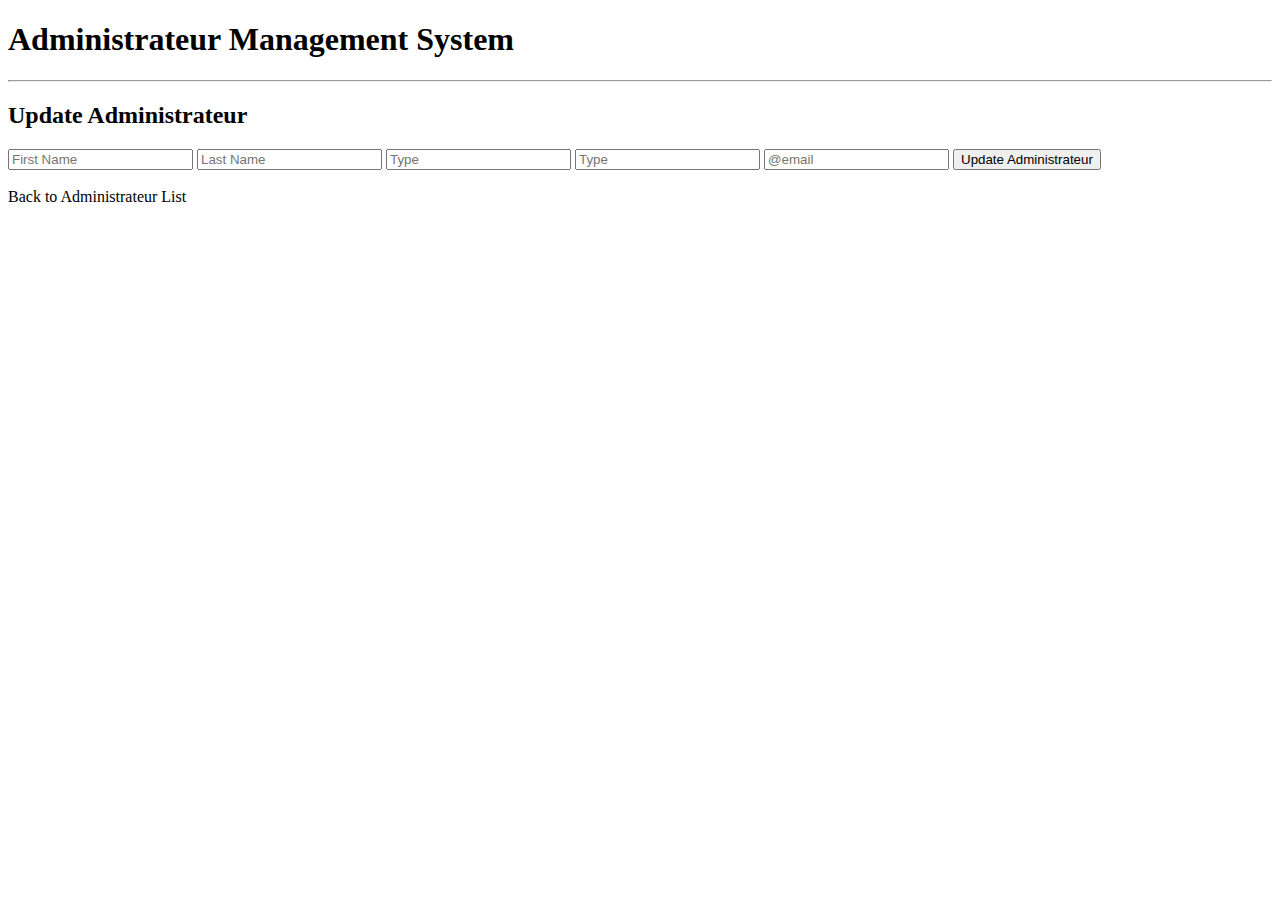
<file: src/main/resources/templates/Administrateur_update.html>
<!DOCTYPE html>
<html lang="en" xmlns:th="http://www.thymeleaf.org">
<head>
    <meta charset="ISO-8859-1">
    <title>Client Management System</title>
    <link rel="stylesheet"
          href="https://stackpath.bootstrapcdn.com/bootstrap/4.1.3/css/bootstrap.min.css"
          integrity="sha384-MCw98/SFnGE8fJT3GXwEOngsV7Zt27NXFoaoApmYm81iuXoPkFOJwJ8ERdknLPMO"
          crossorigin="anonymous">
</head>
<body>
<div class="container my-2">
    <h1> Administrateur Management System </h1>
    <hr>
    <h2> Update Administrateur</h2>

    <form action="#" th:action="@{/api/updateAdministrateur}" th:object="${Administrateur}"
          method="POST">

        <input type="text" th:field ="*{nom}"
               placeholder="First Name" class="form-control mb-4 col-4">

        <input type="text" th:field ="*{prenom}"
               placeholder="Last Name" class="form-control mb-4 col-4">

        <input type="text" th:field ="*{categorie}"
               placeholder="Type" class="form-control mb-4 col-4">

        <input type="text" th:field ="*{Cin}"
               placeholder="Type" class="form-control mb-4 col-4">

        <input type="email" th:field ="*{email}"
               placeholder="@email" class="form-control mb-4 col-4">

        <button type="submit" class="btn btn-info col-2"> Update Administrateur</button>

    </form>
    <br>
    <a th:href = "@{/}" class="btn btn-primary btn-sm mb-3"> Back to Administrateur List</a>
</div>
</body>
</html>
</file>
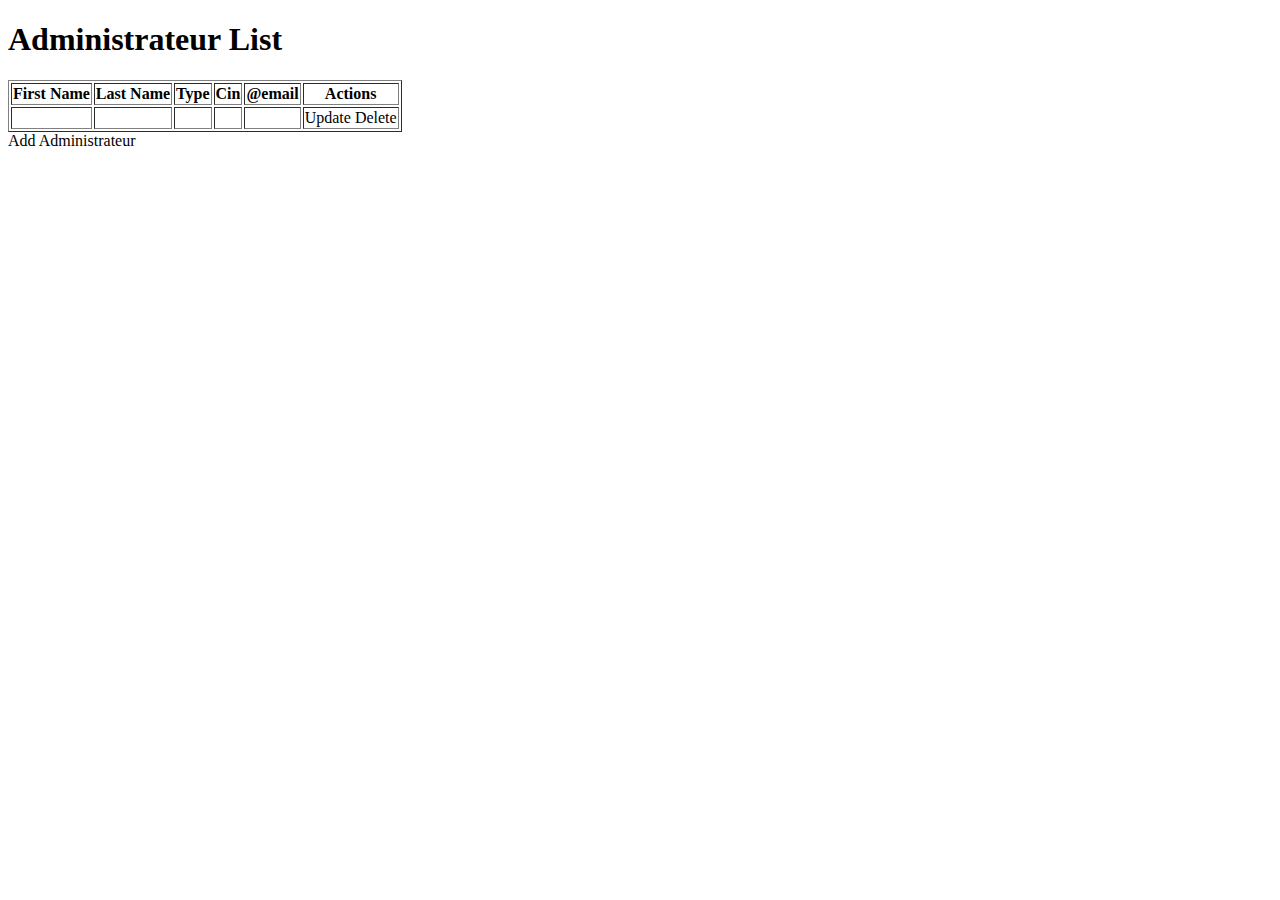
<file: src/main/resources/templates/Admins.html>
<!DOCTYPE html>
<html lang="en" xmlns:th="http://www.thymeleaf.org">
<head>
    <meta charset="ISO-8859-1">
    <title>Administrateur Management System </title>

    <link rel="stylesheet"
          href="https://stackpath.bootstrapcdn.com/bootstrap/4.1.3/css/bootstrap.min.css"
          integrity="sha384-MCw98/SFnGE8fJT3GXwEOngsV7Zt27NXFoaoApmYm81iuXoPkFOJwJ8ERdknLPMO"
          crossorigin="anonymous">
</head>
<body>
<div class="container my-2">
    <h1> Administrateur List</h1>
    <table border="1" class = "table table-striped table-responsive-md">
        <thead>
        <tr>
            <th> First Name</th>
            <th> Last Name</th>
            <th> Type</th>
            <th> Cin</th>
            <th> @email</th>
            <th>Actions </th>
        </tr>
        </thead>
        <tbody>
                <tr th:each="administrateur : ${listAdministrateur}">
                    <td th:text="${administrateur.nom}"></td>
                    <td th:text="${administrateur.prenom}"></td>
                    <td th:text="${administrateur.categorie}"></td>
                    <td th:text="${administrateur.Cin}" ></td>
                    <td th:text="${administrateur.email}"></td>
                    <td> <a th:href="@{/api/showFormForUpdate/{id}(id=${administrateur.id})}" class="btn btn-primary ">Update</a>
                        <a th:href="@{/api/DeleteAdministrateur/{id}(id=${administrateur.id})}" class="btn btn-danger ">Delete</a></td>
                </tr>
        </tbody>
    </table>
    <a th:href = "@{/api/showNewAdministrateurForm}" class="btn btn-primary btn-sm mb-3"> Add Administrateur </a>
</div>
</body>
</html>
</file>
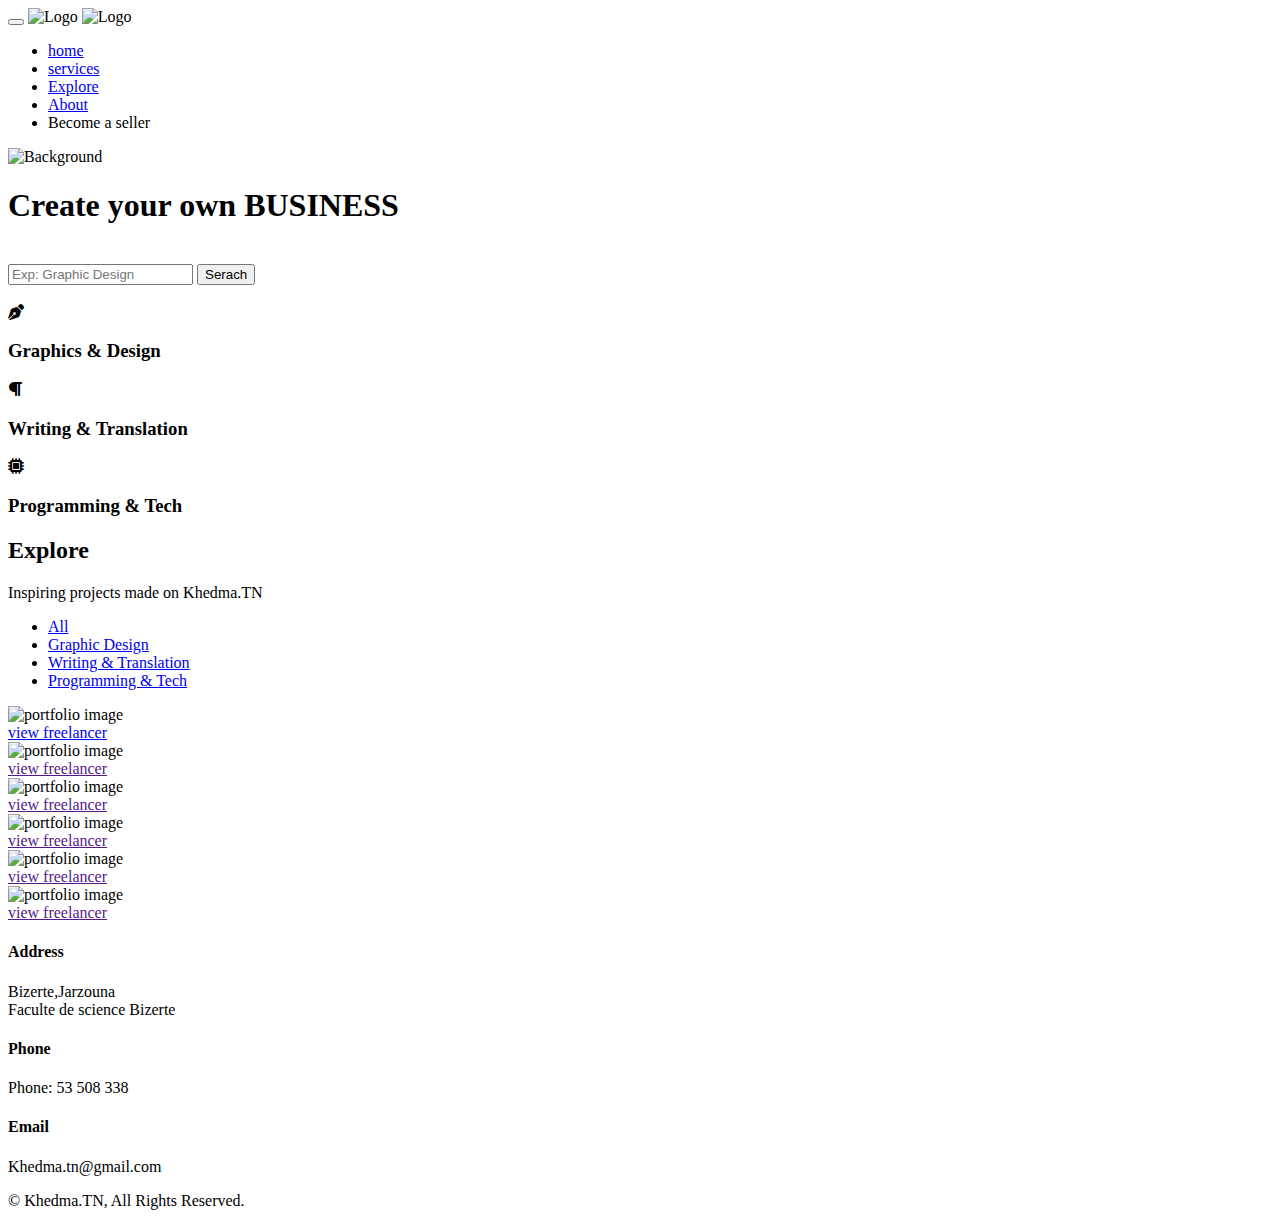
<file: src/main/resources/templates/Home.html>
<!DOCTYPE html>
<html dir="ltr" lang="en-US">
<head>
<!-- Document Meta
============================================= -->
<meta charset="utf-8">
<meta http-equiv="X-UA-Compatible" content="IE=edge">
<!--IE Compatibility Meta-->
<meta name="author" content="zytheme" />
<meta name="viewport" content="width=device-width, initial-scale=1, maximum-scale=1">
<meta name="description" content="Html5 Construction Landing Page">
<link th:href="@{assets/images/favicon/favicon.ico}" rel="icon">

<!-- Fonts
============================================= -->
<link href="https://fonts.googleapis.com/css?family=Poppins:300i,400,400i,500,600,700,800%7CLora:400,400i,700,700i" rel="stylesheet">

<!-- Stylesheets
============================================= -->
    <link th:href="@{/assets/css/external.css}" rel="stylesheet">
    <link th:href="@{/assets/css/cons.css}" rel="stylesheet">
    <link th:href="@{/assets/css/bootstrap.min.css}" rel="stylesheet">
    <link th:href="@{/assets/css/style.css}" rel="stylesheet">

    <link rel="stylesheet" href="https://cdnjs.cloudflare.com/ajax/libs/font-awesome/6.1.1/css/all.min.css">

<!-- Document Title
============================================= -->
<title>Khedma.TN</title>
</head>

<body class="body-scroll">
<!-- Document Wrapper
============================================= -->
<div id="wrapper" class="wrapper clearfix">

<!-- Header
============================================= -->
<header id="navbar-spy" class="header header-1 header-transparent header-fixed">
    <nav id="primary-menu" class="navbar navbar-fixed-top">
        <div class="container">
            <div class="navbar-header">
                <button type="button" class="navbar-toggle collapsed" data-toggle="collapse" data-target="#navbar-collapse-1" aria-expanded="false">
        <span class="sr-only">Toggle navigation</span>
        <span class="icon-bar"></span>
        <span class="icon-bar"></span>
        <span class="icon-bar"></span>
        </button>

        <a class="logo" th:href="@{/api/Getin}">
        <img class="logo-dark" th:src="@{/assets/images/logo/logo-dark.png}" alt="Logo">
        <img class="logo-light" th:src="@{/assets/images/logo/logo-dark.png}" alt="Logo">
        </a>
            </div>
            <div class="collapse navbar-collapse pull-right" id="navbar-collapse-1">
                <ul class="nav navbar-nav navbar-left nav-split nav-pos-right">
                    <li class="active"><a data-scroll="scrollTo" href="#hero">home</a>
                    </li>
                    <li><a data-scroll="scrollTo" href="#Services">services</a>
                    </li>
                    
                    <li><a data-scroll="scrollTo" href="#portfolio">Explore</a>
                    </li>
                    
                    <li><a data-scroll="scrollTo" href="#footer9">About</a>
                    </li>
                    <!-- hnaya arja3 lel portfolio -->
                    <li><a th:href="@{/api/createEmployeur}">Become a seller </a></li>

                </ul>
            </div>
            <!--/.nav-collapse -->
        </div>
    </nav>
</header>

<!-- Main img #12
============================================= -->
<section id="hero" class="section hero hero-12 text-center bg-overlay bg-overlay-dark bg-parallax fullscreen">
    <div class="bg-section">
        <img th:src="@{/assets/images/hero/1.jpg}" alt="Background" />
    </div>
    <div class="pos-vertical-center">
        <div class="container">
            <div class="row">
                <div class="col-xs-12 col-sm-12 col-md-10 col-md-offset-1">
                    <div class="hero--content">
                        <h1 class="hero--headline">Create your own BUSINESS</h1>
                        <br>
                        <div class="hero--action">
                            <form class="form-inline">
                                <input type="text" class="form-control" id="your-address" name="email" placeholder="Exp: Graphic Design ">
                                
                                <a th:href="@{/api/Search}" ><button type="button" class="btn btn--primary btn--rounded btn--inverse mb-30">Serach</button></a>
                            </form>
                        </div>
                    </div>
                </div>
                <!-- .col-md-10 end -->
            </div>
            <!-- .row end -->
        </div>
    </div>
    <!-- .container end -->
</section>
<!-- #hero12 end -->

<!-- Feature #1 
============================================= -->
<section class="cards" id="Services"> 
    <h3 class="title"></h3>
    <div class="content">
        <div class="card">
            <div class="icon">
                <i class="fa-solid fa-pen-nib"></i>
            </div>
            <div class="info">
                <h3>Graphics & Design</h3>
            </div>
        

        </div>

        <div class="card">
            <div class="icon">
             <i class="fa-solid fa-paragraph"></i>
            </div>
            <div class="info">
                <h3>Writing & Translation</h3>
            </div>
        

        </div>

        <div class="card">
            <div class="icon">
                <i class="fa-solid fa-microchip"></i>
            </div>
            <div class="info">
                <h3>Programming & Tech </h3>
            </div>
        

        </div>
                           
    </div>
</section>
<!-- #feature end -->

<!-- Portfolio #1
============================================= -->
<section id="portfolio" class="section portfolio portfolio-grid portfolio-2 pb-70">
    <div class="container">
        <div class="row">
            <div class="col-xs-12 col-sm-12 col-md-6 col-md-offset-3">
                <div class="heading text-center mb-70">
                    <h2 class="heading--title">Explore </h2>
                    <p class="heading--desc">Inspiring projects made on Khedma.TN</p>
                </div>
            </div>
            <!-- .col-md-6 end -->
        </div>
        <!-- .row end -->
        <div class="row">
            <!-- Projects Filter
            ============================================= -->
            <div class="col-xs-12 col-sm-12 col-md-12 portfolio-filter">
                <ul class="list-inline">
                    <li><a class="active-filter" href="#" data-filter="*">All</a></li> 
                    <li><a href="#" data-filter=".filter-building">Graphic Design</a></li>   
                    <li><a href="#" data-filter=".filter-construction">Writing & Translation</a></li>
                    <li><a href="#" data-filter=".filter-planning">Programming & Tech</a></li>
                </ul>
            </div>
            <!-- .projects-filter end --> 
        </div>	
        <!-- .row end --> 
        <div id="portfolio-all" class="row">
            <!-- Portfolio Item #1 -->
            <div class="col-xs-12 col-sm-4 col-md-4 portfolio-item filter-building">
                    <div class="portfolio--img">
                        <img th:src="@{/assets/images/portfolio/constructions/full/4.jpg}" alt="portfolio image" />
                        <div class="portfolio--hover">
                            <div class="portfolio--meta">
                                <div class="portfolio--zoom"><a class="img-gallery-item" th:href="@{/assets/images/portfolio/constructions/full/4.jpg}"></a></div>
                                <a href="portfolio/potfolio.html" class="btn btn_animated"><span class="circle">view freelancer</span></a>
                            </div>
                        </div>
                        <!-- .portfolio-hover end -->
                    </div>
                    <!-- .portfolio-img end -->
            </div>
            <!-- .portfolio-item end -->

            <!-- Portfolio Item #2 -->
            <div class="col-xs-12 col-sm-4 col-md-4 portfolio-item filter-construction">
                <div class="portfolio--img">
                    <img th:src="@{/assets/images/portfolio/constructions/full/1.jpg}" alt="portfolio image" />
                    <div class="portfolio--hover">
                        <div class="portfolio--meta">
                            <div class="portfolio--zoom"><a class="img-gallery-item" th:href="@{/assets/images/portfolio/constructions/full/1.jpg}"></a></div>
                            <a href="" class="btn btn_animated"><span class="circle">view freelancer</span></a>
                        </div>
                    </div>
                    <!-- .portfolio-hover end -->
                </div>
                <!-- .portfolio-img end -->
            </div>
            <!-- .portfolio-item end -->

            <!-- Portfolio Item #3 -->
            <div class="col-xs-12 col-sm-4 col-md-4 portfolio-item filter-planning">
                <div class="portfolio--img">
                    <img th:src="@{/assets/images/portfolio/constructions/full/2.jpg}" alt="portfolio image" />
                    <div class="portfolio--hover">
                        <div class="portfolio--meta">
                            <div class="portfolio--zoom"><a class="img-gallery-item" th:href="@{/assets/images/portfolio/constructions/full/2.jpg}"></a></div>
                            <a href="" class="btn btn_animated"><span class="circle">view freelancer</span></a>
                        </div>
                    </div>
                    <!-- .portfolio-hover end -->
                </div>
                <!-- .portfolio-img end -->
            </div>
            <!-- .portfolio-item end -->

            <!-- Portfolio Item #4 -->
            <div class="col-xs-12 col-sm-4 col-md-4 portfolio-item filter-construction">
                <div class="portfolio--img">
                    <img th:src="@{/assets/images/portfolio/constructions/full/3.jpg}" alt="portfolio image" />
                    <div class="portfolio--hover">
                        <div class="portfolio--meta">
                            <div class="portfolio--zoom"><a class="img-gallery-item" th:href="@{/assets/images/portfolio/constructions/full/3.jpg}"></a></div>
                            <a href="" class="btn btn_animated"><span class="circle">view freelancer</span></a>
                        </div>
                    </div>
                    <!-- .portfolio-hover end -->
                </div>
                <!-- .portfolio-img end -->
            </div>
            <!-- .portfolio-item end -->

            <!-- Portfolio Item #5 -->
            <div class="col-xs-12 col-sm-4 col-md-4 portfolio-item filter-building">
                <div class="portfolio--img">
                    <img th:src="@{/assets/images/portfolio/constructions/full/7.jpg}" alt="portfolio image" />
                    <div class="portfolio--hover">
                        <div class="portfolio--meta">
                            <div class="portfolio--zoom"><a class="img-gallery-item" th:href="@{/assets/images/portfolio/constructions/full/7.jpg}"></a></div>
                            <a href="" class="btn btn_animated"><span class="circle">view freelancer</span></a>
                        </div>
                    </div>
                    <!-- .portfolio-hover end -->
                </div>
                <!-- .portfolio-img end -->
            </div>
            <!-- .portfolio-item end -->

            <!-- Portfolio Item #6 -->
            <div class="col-xs-12 col-sm-4 col-md-4 portfolio-item filter-planning">
                <div class="portfolio--img">
                    <img th:src="@{/assets/images/portfolio/constructions/full/6.jpg}" alt="portfolio image" />
                    <div class="portfolio--hover">
                        <div class="portfolio--meta">
                            <div class="portfolio--zoom"><a class="img-gallery-item" th:href="@{/assets/images/portfolio/constructions/full/6.jpg}"></a></div>
                            <a href="" class="btn btn_animated"><span class="circle">view freelancer</span></a>
                        </div>
                    </div>
                    <!-- .portfolio-hover end -->
                    </div>
                    <!-- .portfolio-img end -->
            </div>
             <!-- .portfolio-item end -->
        </div>
        <!-- .row end -->
    </div>
    <!-- .container end -->
</section>
<!-- #portfolio1 end -->




<!-- Footer #9
============================================= -->
<footer id="footer9" class="footer footer-5 footer-8 footer-9 bg-white text-center-xs pt-0 pb-0">
    
    <div class="footer-widget">
        <div class="container">
            <div class="row widget--boxes text-center">
                <div class="col-xs-12 col-sm-4 col-md-4">
                    <div class="widget--info-box">
                        <i class="ti-home"></i>
                        <h4>Address</h4>
                        <p>Bizerte,Jarzouna<br>Faculte de science Bizerte </p>
                    </div>
                    <!-- .widget-info-box end -->
                </div>
                <!-- .col-md-4 end -->
                <div class="col-xs-12 col-sm-4 col-md-4">
                    <div class="widget--info-box">
                        <i class="ti-mobile"></i>
                        <h4>Phone</h4>
                        <p>Phone: 53 508 338</p>
                        
                    </div>
                    <!-- .widget-info-box end -->
                </div>
                <!-- .col-md-4 end -->
                <div class="col-xs-12 col-sm-4 col-md-4">
                    <div class="widget--info-box">
                        <i class="ti-email"></i>
                        <h4>Email</h4>
                        <p>Khedma.tn@gmail.com</p>
                        
                    </div>
                    <!-- .widget-info-box end -->
                </div>
                <!-- .col-md-4 end -->
            </div>
            <!-- .row end -->
        </div>
        <!-- .container end -->
    </div>
    <!-- .footer-widget end -->
    <div class="footer-bar">
        <div class="container">
            <div class="row">
                <div class="col-xs-12 col-sm-6 col-md-6">
                    <div class="widget--copyright" >
                        <span>&copy; Khedma.TN, All Rights Reserved.</span>
                    </div>
                </div>
                <!-- .col-md-6 end -->
                
                <!-- .col-md-6 end -->
            </div>
            <!-- .row end -->
        </div>
        <!-- .container end -->
    </div>
    <!-- .footer bar end -->
</footer>
<!-- #footer9 end -->

</div>
<!-- #wrapper end -->

<!-- Footer Scripts
============================================= -->
<script th:src="@{/assets/js/jquery-2.2.4.min.js}"></script>
<script th:src="@{/assets/js/plugins.js}"></script>
<script th:src="@{/assets/js/functions.js}"></script>
</body>
</html>
</file>
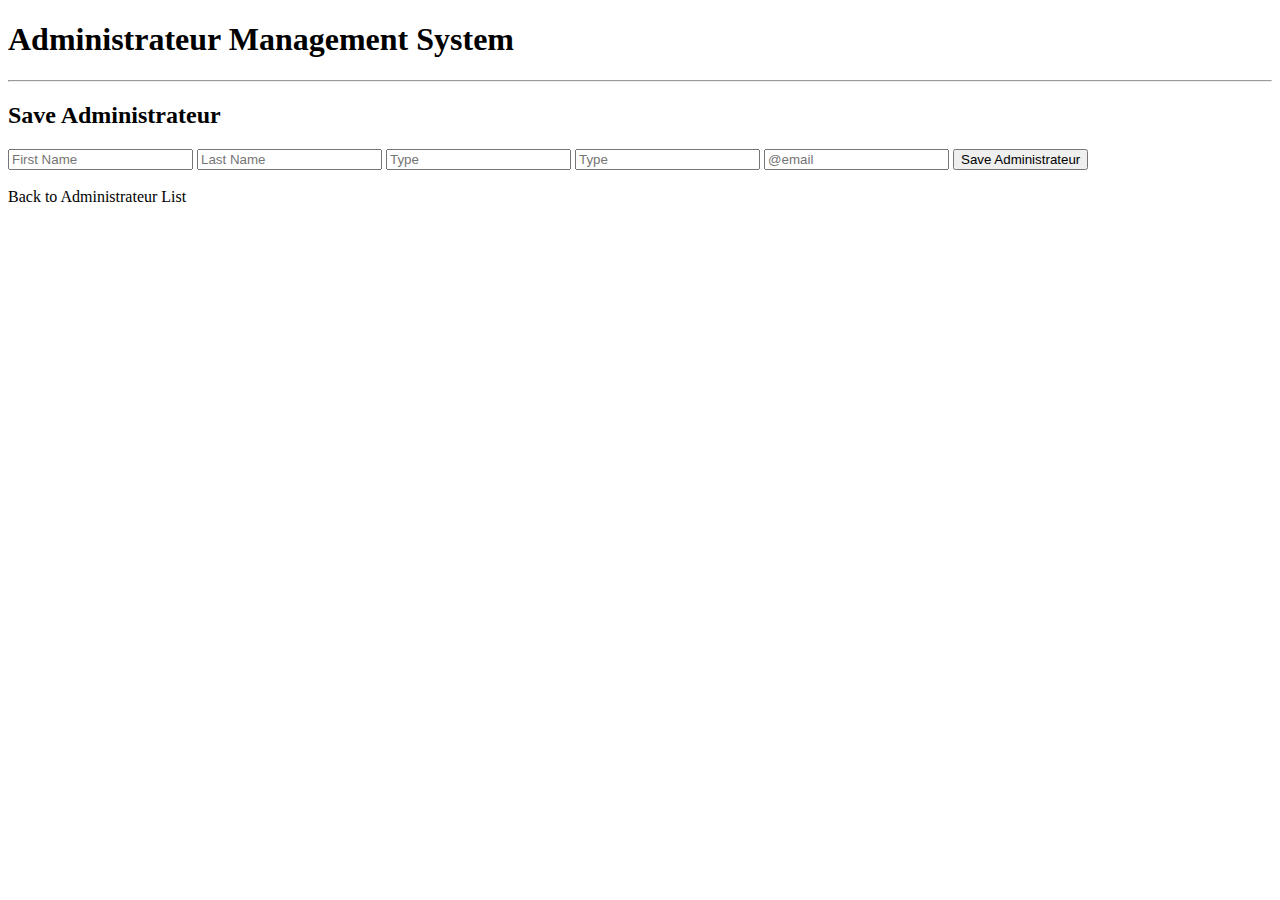
<file: src/main/resources/templates/new_Administrateur.html>
<!DOCTYPE html>
<html lang="en" xmlns:th="http://www.thymeleaf.org">
<head>
<meta charset="ISO-8859-1">
<title>Administrateur Management System</title>
    <link rel="stylesheet"
          href="https://stackpath.bootstrapcdn.com/bootstrap/4.1.3/css/bootstrap.min.css"
          integrity="sha384-MCw98/SFnGE8fJT3GXwEOngsV7Zt27NXFoaoApmYm81iuXoPkFOJwJ8ERdknLPMO"
          crossorigin="anonymous">
</head>
<body>
<div class="container my-2">
    <h1> Administrateur Management System </h1>
    <hr>
    <h2> Save Administrateur</h2>

    <form action="#" th:action="@{/api/saveAdministrateur}" th:object="${Administrateur}"
    method="POST">
        <input type="text" th:field ="*{nom}"
               placeholder="First Name" class="form-control mb-4 col-4">

        <input type="text" th:field ="*{prenom}"
               placeholder="Last Name" class="form-control mb-4 col-4">

        <input type="text" th:field ="*{categorie}"
               placeholder="Type" class="form-control mb-4 col-4">

        <input type="text" th:field ="*{Cin}"
               placeholder="Type" class="form-control mb-4 col-4">

        <input type="email" th:field ="*{email}"
               placeholder="@email" class="form-control mb-4 col-4">


        <button type="submit" class="btn btn-info col-2"> Save Administrateur</button>

    </form>
    <br>
    <a th:href = "@{/}" class="btn btn-primary btn-sm mb-3"> Back to Administrateur List</a>
</div>
</body>
</html>
</file>
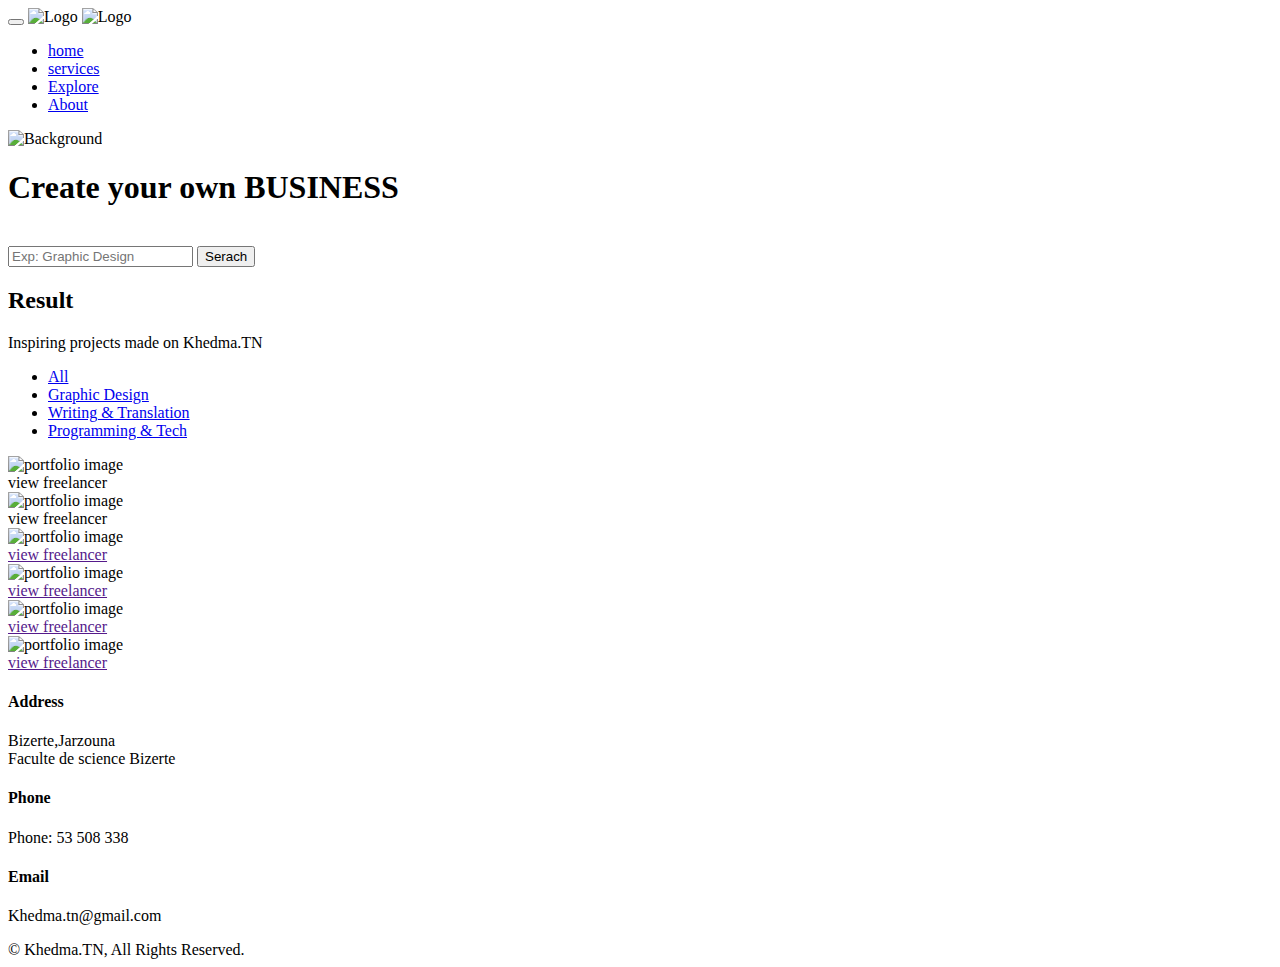
<file: src/main/resources/templates/Search.html>
<!DOCTYPE html>
<html dir="ltr" lang="en-US">
<head>
<!-- Document Meta
============================================= -->
<meta charset="utf-8">
<meta http-equiv="X-UA-Compatible" content="IE=edge">
<!--IE Compatibility Meta-->
<meta name="author" content="zytheme" />
<meta name="viewport" content="width=device-width, initial-scale=1, maximum-scale=1">
<meta name="description" content="Html5 Construction Landing Page">
    <link th:href="@{assets/images/favicon/favicon.ico}" rel="icon">

<!-- Fonts
============================================= -->
<link href="https://fonts.googleapis.com/css?family=Poppins:300i,400,400i,500,600,700,800%7CLora:400,400i,700,700i" rel="stylesheet">

<!-- Stylesheets
============================================= -->
    <link th:href="@{/assets/css/external.css}" rel="stylesheet">
    <link th:href="@{/assets/css/cons.css}" rel="stylesheet">
    <link th:href="@{/assets/css/bootstrap.min.css}" rel="stylesheet">
    <link th:href="@{/assets/css/style.css}" rel="stylesheet">

<link rel="stylesheet" href="https://cdnjs.cloudflare.com/ajax/libs/font-awesome/6.1.1/css/all.min.css">

<!-- Document Title
============================================= -->
<title>Result</title>
</head>

<body class="body-scroll">
<!-- Document Wrapper
============================================= -->
<div id="wrapper" class="wrapper clearfix">

<!-- Header
============================================= -->
<header id="navbar-spy" class="header header-1 header-transparent header-fixed">
    <nav id="primary-menu" class="navbar navbar-fixed-top">
        <div class="container">
            <div class="navbar-header">
                <button type="button" class="navbar-toggle collapsed" data-toggle="collapse" data-target="#navbar-collapse-1" aria-expanded="false">
        <span class="sr-only">Toggle navigation</span>
        <span class="icon-bar"></span>
        <span class="icon-bar"></span>
        <span class="icon-bar"></span>
        </button>

                <a class="logo" th:href="@{/api/Getin}">
                    <img class="logo-dark" th:src="@{/assets/images/logo/logo-dark.png}" alt="Logo">
                    <img class="logo-light" th:src="@{/assets/images/logo/logo-dark.png}" alt="Logo">
        </a>
            </div>
            <div class="collapse navbar-collapse pull-right" id="navbar-collapse-1">
                <ul class="nav navbar-nav navbar-left nav-split nav-pos-right">
                    <li class="active"><a data-scroll="scrollTo" href="#hero">home</a>
                    </li>
                    <li><a data-scroll="scrollTo" href="#Services">services</a>
                    </li>

                    <li><a data-scroll="scrollTo" href="#portfolio">Explore</a>
                    </li>

                    <li><a data-scroll="scrollTo" href="#footer9">About</a>
                    </li>

                </ul>
            </div>
            <!--/.nav-collapse -->
        </div>
    </nav>
</header>

<!-- Main img #12
============================================= -->
<section id="hero" class="section hero hero-12 text-center bg-overlay bg-overlay-dark bg-parallax fullscreen">
    <div class="bg-section">
        <img th:src="@{/assets/images/hero/1.jpg}" alt="Background" />
    </div>
    <div class="pos-vertical-center">
        <div class="container">
            <div class="row">
                <div class="col-xs-12 col-sm-12 col-md-10 col-md-offset-1">
                    <div class="hero--content">
                        <h1 class="hero--headline">Create your own BUSINESS</h1>
                        <br>
                        <div class="hero--action">
                            <form class="form-inline">
                                <input type="text" class="form-control" id="your-address" name="email" placeholder="Exp: Graphic Design ">
                                
                                <a href="Login HTML/sign in.html"><button type="button" class="btn btn--primary btn--rounded btn--inverse mb-30">Serach</button></a>
                            </form>
                        </div>
                    </div>
                </div>
                <!-- .col-md-10 end -->
            </div>
            <!-- .row end -->
        </div>
    </div>
    <!-- .container end -->
</section>
<!-- #hero12 end -->

<!-- Feature #1 
============================================= -->

    <!-- Portfolio #1
    ============================================= -->
    <section id="portfolio" class="section portfolio portfolio-grid portfolio-2 pb-70">
        <div class="container">
            <div class="row">
                <div class="col-xs-12 col-sm-12 col-md-6 col-md-offset-3">
                    <div class="heading text-center mb-70">
                        <h2 class="heading--title">Result </h2>
                        <p class="heading--desc">Inspiring projects made on Khedma.TN</p>
                    </div>
                </div>
                <!-- .col-md-6 end -->
            </div>
            <!-- .row end -->
            <div class="row">
                <!-- Projects Filter
                ============================================= -->
                <div class="col-xs-12 col-sm-12 col-md-12 portfolio-filter">
                    <ul class="list-inline">
                        <li><a class="active-filter" href="#" data-filter="*">All</a></li>
                        <li><a href="#" data-filter=".filter-building">Graphic Design</a></li>
                        <li><a href="#" data-filter=".filter-construction">Writing & Translation</a></li>
                        <li><a href="#" data-filter=".filter-planning">Programming & Tech</a></li>
                    </ul>
                </div>
                <!-- .projects-filter end -->
            </div>
            <!-- .row end -->
            <div id="portfolio-all" class="row">
                <!-- Portfolio Item #1 -->
                <div class="col-xs-12 col-sm-4 col-md-4 portfolio-item filter-building">
                    <div class="portfolio--img">
                        <img th:src="@{/assets/images/portfolio/constructions/full/4.jpg}" alt="portfolio image" />
                        <div class="portfolio--hover">
                            <div class="portfolio--meta">
                                <div class="portfolio--zoom"><a class="img-gallery-item" th:href="@{/assets/images/portfolio/constructions/full/4.jpg}"></a></div>
                                <a th:href="@{/api/MyPortfolio}" class="btn btn_animated"><span class="circle">view freelancer</span></a>
                            </div>
                        </div>
                        <!-- .portfolio-hover end -->
                    </div>
                    <!-- .portfolio-img end -->
                </div>
                <!-- .portfolio-item end -->

                <!-- Portfolio Item #2 -->
                <div class="col-xs-12 col-sm-4 col-md-4 portfolio-item filter-construction">
                    <div class="portfolio--img">
                        <img th:src="@{/assets/images/portfolio/constructions/full/1.jpg}" alt="portfolio image" />
                        <div class="portfolio--hover">
                            <div class="portfolio--meta">
                                <div class="portfolio--zoom"><a class="img-gallery-item" th:href="@{/assets/images/portfolio/constructions/full/1.jpg}"></a></div>
                                <a th:href="@{/api/potfolio}" class="btn btn_animated"><span class="circle">view freelancer</span></a>
                            </div>
                        </div>
                        <!-- .portfolio-hover end -->
                    </div>
                    <!-- .portfolio-img end -->
                </div>
                <!-- .portfolio-item end -->

                <!-- Portfolio Item #3 -->
                <div class="col-xs-12 col-sm-4 col-md-4 portfolio-item filter-planning">
                    <div class="portfolio--img">
                        <img th:src="@{/assets/images/portfolio/constructions/full/2.jpg}" alt="portfolio image" />
                        <div class="portfolio--hover">
                            <div class="portfolio--meta">
                                <div class="portfolio--zoom"><a class="img-gallery-item" th:href="@{/assets/images/portfolio/constructions/full/2.jpg}"></a></div>
                                <a href="" class="btn btn_animated"><span class="circle">view freelancer</span></a>
                            </div>
                        </div>
                        <!-- .portfolio-hover end -->
                    </div>
                    <!-- .portfolio-img end -->
                </div>
                <!-- .portfolio-item end -->

                <!-- Portfolio Item #4 -->
                <div class="col-xs-12 col-sm-4 col-md-4 portfolio-item filter-construction">
                    <div class="portfolio--img">
                        <img th:src="@{/assets/images/portfolio/constructions/full/3.jpg}" alt="portfolio image" />
                        <div class="portfolio--hover">
                            <div class="portfolio--meta">
                                <div class="portfolio--zoom"><a class="img-gallery-item" th:href="@{/assets/images/portfolio/constructions/full/3.jpg}"></a></div>
                                <a href="" class="btn btn_animated"><span class="circle">view freelancer</span></a>
                            </div>
                        </div>
                        <!-- .portfolio-hover end -->
                    </div>
                    <!-- .portfolio-img end -->
                </div>
                <!-- .portfolio-item end -->

                <!-- Portfolio Item #5 -->
                <div class="col-xs-12 col-sm-4 col-md-4 portfolio-item filter-building">
                    <div class="portfolio--img">
                        <img th:src="@{/assets/images/portfolio/constructions/full/7.jpg}" alt="portfolio image" />
                        <div class="portfolio--hover">
                            <div class="portfolio--meta">
                                <div class="portfolio--zoom"><a class="img-gallery-item" th:href="@{/assets/images/portfolio/constructions/full/7.jpg}"></a></div>
                                <a href="" class="btn btn_animated"><span class="circle">view freelancer</span></a>
                            </div>
                        </div>
                        <!-- .portfolio-hover end -->
                    </div>
                    <!-- .portfolio-img end -->
                </div>
                <!-- .portfolio-item end -->

                <!-- Portfolio Item #6 -->
                <div class="col-xs-12 col-sm-4 col-md-4 portfolio-item filter-planning">
                    <div class="portfolio--img">
                        <img th:src="@{/assets/images/portfolio/constructions/full/6.jpg}" alt="portfolio image" />
                        <div class="portfolio--hover">
                            <div class="portfolio--meta">
                                <div class="portfolio--zoom"><a class="img-gallery-item" th:href="@{/assets/images/portfolio/constructions/full/6.jpg}"></a></div>
                                <a href="" class="btn btn_animated"><span class="circle">view freelancer</span></a>
                            </div>
                        </div>
                        <!-- .portfolio-hover end -->
                    </div>
                    <!-- .portfolio-img end -->
                </div>
                <!-- .portfolio-item end -->
            </div>
            <!-- .row end -->
        </div>
        <!-- .container end -->
    </section>
    <!-- #portfolio1 end -->




    <!-- Footer #9
    ============================================= -->
    <footer id="footer9" class="footer footer-5 footer-8 footer-9 bg-white text-center-xs pt-0 pb-0">

        <div class="footer-widget">
            <div class="container">
                <div class="row widget--boxes text-center">
                    <div class="col-xs-12 col-sm-4 col-md-4">
                        <div class="widget--info-box">
                            <i class="ti-home"></i>
                            <h4>Address</h4>
                            <p>Bizerte,Jarzouna<br>Faculte de science Bizerte </p>
                        </div>
                        <!-- .widget-info-box end -->
                    </div>
                    <!-- .col-md-4 end -->
                    <div class="col-xs-12 col-sm-4 col-md-4">
                        <div class="widget--info-box">
                            <i class="ti-mobile"></i>
                            <h4>Phone</h4>
                            <p>Phone: 53 508 338</p>

                        </div>
                        <!-- .widget-info-box end -->
                    </div>
                    <!-- .col-md-4 end -->
                    <div class="col-xs-12 col-sm-4 col-md-4">
                        <div class="widget--info-box">
                            <i class="ti-email"></i>
                            <h4>Email</h4>
                            <p>Khedma.tn@gmail.com</p>

                        </div>
                        <!-- .widget-info-box end -->
                    </div>
                    <!-- .col-md-4 end -->
                </div>
                <!-- .row end -->
            </div>
            <!-- .container end -->
        </div>
        <!-- .footer-widget end -->
        <div class="footer-bar">
            <div class="container">
                <div class="row">
                    <div class="col-xs-12 col-sm-6 col-md-6">
                        <div class="widget--copyright" >
                            <span>&copy; Khedma.TN, All Rights Reserved.</span>
                        </div>
                    </div>
                    <!-- .col-md-6 end -->

                    <!-- .col-md-6 end -->
                </div>
                <!-- .row end -->
            </div>
            <!-- .container end -->
        </div>
        <!-- .footer bar end -->
    </footer>
    <!-- #footer9 end -->

</div>
<!-- #wrapper end -->

<!-- Footer Scripts
============================================= -->
<script th:src="@{/assets/js/jquery-2.2.4.min.js}"></script>
<script th:src="@{/assets/js/plugins.js}"></script>
<script th:src="@{/assets/js/functions.js}"></script>
</body>
</html>
</file>
